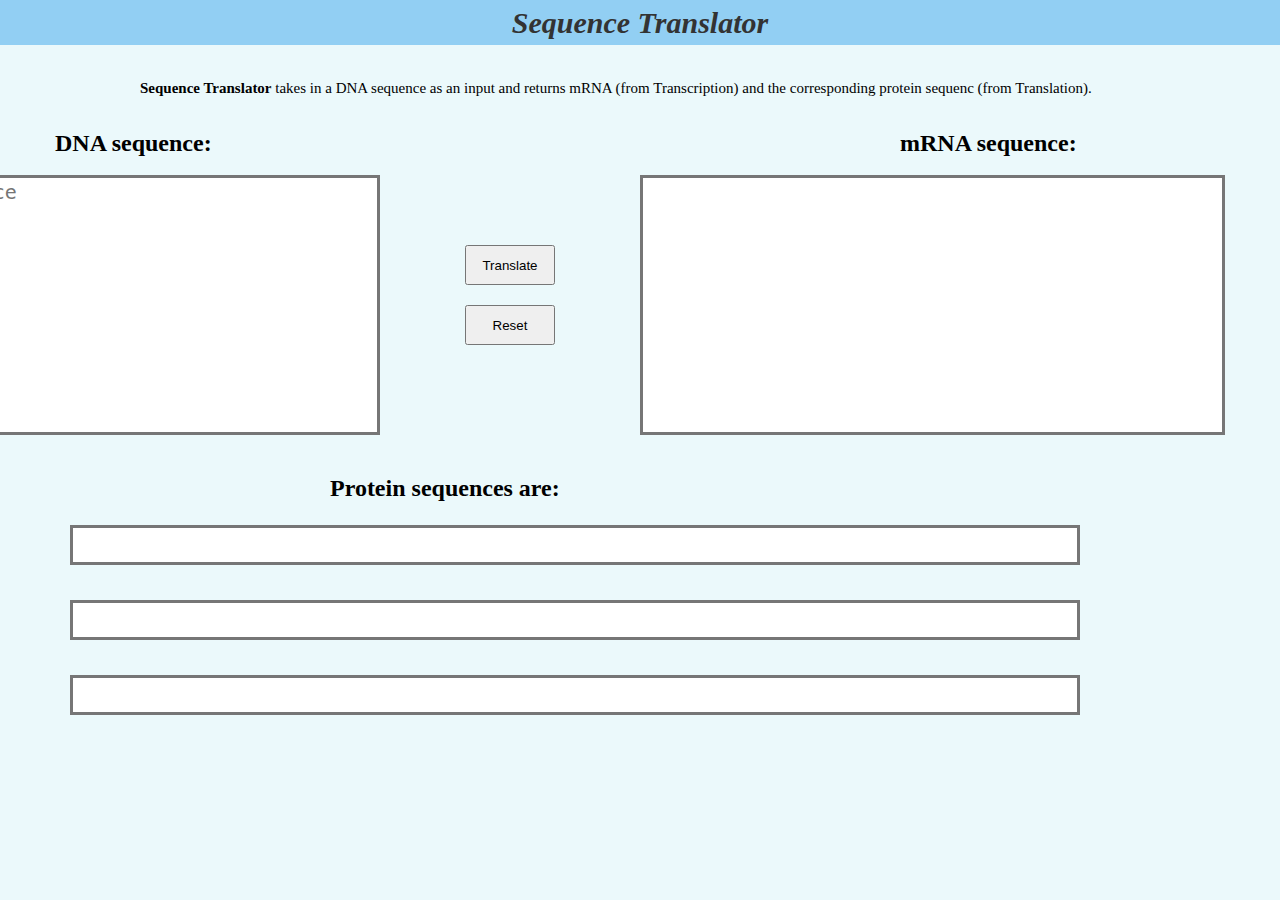
<file: index.html>
<!DOCTYPE html>
<html lang = "en-US">
 <head>
   <link rel='stylesheet' href="website.css">
   <meta charset = "UTF-8">
   <title>Hello!</title>
   <style>
    textarea {
      resize: none;
    }
    </style>
   <script type = "text/javascript">
    function sayHi(){
    var txtName = document.getElementById("txtName");
    var txtOutput = document.getElementById("txtOutput");
    var frame1 = document.getElementById("frame1");
    var frame2 = document.getElementById("frame2");
    var frame3 = document.getElementById("frame3");
    txtOutput.value = '';
    frame1.value = '';
    frame2.value = '';
    frame3.value = '';
    var name = txtName.value;
    var i = 0;
    var len = name.length;
    for (var i = 0; i < len; i++) {
      if (name[i] == 'T' || name[i] == 't') {
        txtOutput.value += 'U'
      }
      else if (name[i] == 'A' || name[i] == 'a') {
        txtOutput.value += 'A'
      }
      else if (name[i] == 'C' || name[i] == 'c') {
        txtOutput.value += 'C'
      }
      else if (name[i] == 'G' || name[i] == 'g') {
        txtOutput.value += 'G'
      }
      else{
        txtOutput.value = 'Wrong Input'
      }
    }
    var hashy = new Map([['UUU', 'Phe'], ['UUC', 'Phe'], ['UUA', 'Leu'], ['UUG', 'Leu'], ['CUU', 'Leu'], ['CUC', 'Leu'], ['CUA', 'Leu'], ['CUG', 'Leu'], ['AUU', 'Ile'], ['AUC', 'Ile'], ['AUA', 'Ile'], ['AUG', 'Met'], ['GUU', 'Val'], ['GUC', 'Val'], ['GUA', 'Val'], ['GUG', 'Val'], ['UCU', 'Ser'], ['UCC', 'Ser'], ['UCA', 'Ser'], ['UCG', 'Ser'], ['CCU', 'Pro'], ['CCC', 'Pro'], ['CCA', 'Pro'], ['CCG', 'Pro'], ['ACU', 'Thr'], ['ACC', 'Thr'], ['ACA', 'Thr'], ['ACG', 'Thr'], ['GCU','Ala'],['GCC','Ala'], ['GCA', 'Ala'], ['GCG', 'Ala'], ['UAU', 'Tyr'], ['UAC', 'Tyr'], ['CAU', 'His'], ['CAC','His'], ['CAA', 'Gln'], ['CAG', 'Gln'], ['AAU', 'Asn'], ['AAC', 'Asn'], ['AAA', 'Lys'], ['AAG', 'Lys'], ['GAU', 'Asp'], ['GAC', 'Asp'], ['GAA', 'Glu'], ['GAG', 'Glu'], ['UGU', 'Cys'], ['UGC', 'Cys'], ['UGG', 'Trp'], ['CGU', 'Arg'], ['CGC', 'Arg'], ['CGA', 'Arg'], ['CGG', 'Arg'], ['AGU', 'Ser'], ['AGC', 'Ser'], ['AGA', 'Arg'], ['AGG', 'Arg'], ['GGU', 'Gly'], ['GGC', 'Gly'], ['GGA', 'Gly'], ['GGG', 'Gly']]);

    var mRNA = txtOutput.value;
    var ans = [];
    for (var i = 0; i < 3; i++) {
      var protein = mRNA.slice(i);
      var leny = Math.floor((protein.length)/3);
      var string = '';
      for (var j = 0; j < leny; j++) {
        if (protein.slice(3*j,3*j+3) == 'UAA' || protein.slice(3*j,3*j+3) == 'UAG' || protein.slice(3*j,3*j+3) == 'UGA') {
          string += 'STOP';
          break;
        }
        else {
          string += hashy.get(protein.slice(3*j,3*j+3)) + ' ';
        }
      }
      ans.push(string);
    }

    if (mRNA == 'Wrong Input'){
      frame1.value = 'Undefined';
      frame2.value = 'Undefined';
      frame3.value = 'Undefined';
    }
    else {
      frame1.value = ans[0];
      frame2.value = ans[1];
      frame3.value = ans[2];
    }

    }
   </script>
  </head>
 <body>
   <div class="container">
     <h2>Sequence Translator</h2>
   </div>
   <form action = "">
      <label class="info"><b>Sequence Translator</b> takes in a DNA sequence as an input and returns mRNA (from Transcription) and the corresponding protein sequenc (from Translation).</label>
      <h2 class="DNA_sequence">DNA sequence:</h2>
      <h2 class="mRNA_sequence">mRNA sequence:</h2>
      <textarea type = "text" id = "txtName" placeholder="Enter DNA Sequence"/></textarea>
      <input type = "button" class="submit"
        value = "Translate"
        onclick = "sayHi()"/>
      <input type="reset" class="reset"
        value= "Reset"/>
      <h2 class="Protein_sequence">Protein sequences are:</h2>
      <textarea type = "text" class="mrna" id = "txtOutput" readonly/></textarea>
      <label class="label1">5'3' Frame 1:</label>
      <textarea type = "text" class="frame1" id = "frame1" readonly/></textarea>
      <label class="label2">5'3' Frame 2:</label>
      <textarea type = "text" class="frame2" id = "frame2" readonly/></textarea>
      <label class="label3">5'3' Frame 3:</label>
      <textarea type = "text" class="frame3" id = "frame3" readonly/></textarea>
  </form>
 </body>
</html>
</file>
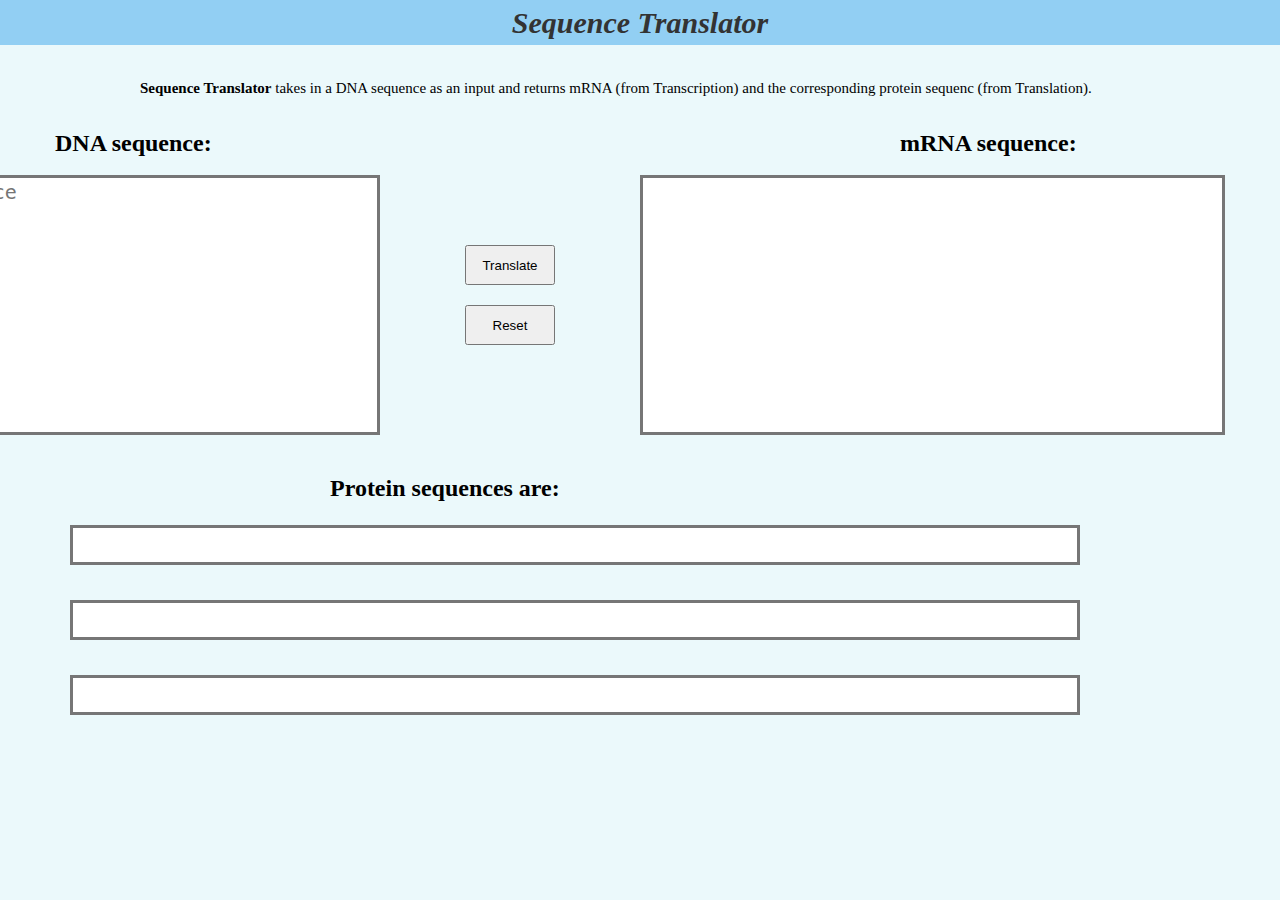
<file: website.html>
<!DOCTYPE html>
<html lang = "en-US">
 <head>
   <link rel='stylesheet' href="website.css">
   <meta charset = "UTF-8">
   <title>Hello!</title>
   <style>
    textarea {
      resize: none;
    }
    </style>
   <script type = "text/javascript">
    function sayHi(){
    var txtName = document.getElementById("txtName");
    var txtOutput = document.getElementById("txtOutput");
    var frame1 = document.getElementById("frame1");
    var frame2 = document.getElementById("frame2");
    var frame3 = document.getElementById("frame3");
    txtOutput.value = '';
    frame1.value = '';
    frame2.value = '';
    frame3.value = '';
    var name = txtName.value;
    var i = 0;
    var len = name.length;
    for (var i = 0; i < len; i++) {
      if (name[i] == 'T') {
        txtOutput.value += 'U'
      }
      else if (name[i] == 'A' || name[i] == 'C' || name[i] == 'G') {
        txtOutput.value += name[i]
      }
      else{
        txtOutput.value = 'Wrong Input'
      }
    }
    var hashy = new Map([['UUU', 'Phe'], ['UUC', 'Phe'], ['UUA', 'Leu'], ['UUG', 'Leu'], ['CUU', 'Leu'], ['CUC', 'Leu'], ['CUA', 'Leu'], ['CUG', 'Leu'], ['AUU', 'Ile'], ['AUC', 'Ile'], ['AUA', 'Ile'], ['AUG', 'Met'], ['GUU', 'Val'], ['GUC', 'Val'], ['GUA', 'Val'], ['GUG', 'Val'], ['UCU', 'Ser'], ['UCC', 'Ser'], ['UCA', 'Ser'], ['UCG', 'Ser'], ['CCU', 'Pro'], ['CCC', 'Pro'], ['CCA', 'Pro'], ['CCG', 'Pro'], ['ACU', 'Thr'], ['ACC', 'Thr'], ['ACA', 'Thr'], ['ACG', 'Thr'], ['GCU','Ala'],['GCC','Ala'], ['GCA', 'Ala'], ['GCG', 'Ala'], ['UAU', 'Tyr'], ['UAC', 'Tyr'], ['CAU', 'His'], ['CAC','His'], ['CAA', 'Gln'], ['CAG', 'Gln'], ['AAU', 'Asn'], ['AAC', 'Asn'], ['AAA', 'Lys'], ['AAG', 'Lys'], ['GAU', 'Asp'], ['GAC', 'Asp'], ['GAA', 'Glu'], ['GAG', 'Glu'], ['UGU', 'Cys'], ['UGC', 'Cys'], ['UGG', 'Trp'], ['CGU', 'Arg'], ['CGC', 'Arg'], ['CGA', 'Arg'], ['CGG', 'Arg'], ['AGU', 'Ser'], ['AGC', 'Ser'], ['AGA', 'Arg'], ['AGG', 'Arg'], ['GGU', 'Gly'], ['GGC', 'Gly'], ['GGA', 'Gly'], ['GGG', 'Gly']]);

    var mRNA = txtOutput.value;
    var ans = [];
    for (var i = 0; i < 3; i++) {
      var protein = mRNA.slice(i);
      var leny = Math.floor((protein.length)/3);
      var string = '';
      for (var j = 0; j < leny; j++) {
        if (protein.slice(3*j,3*j+3) == 'UAA' || protein.slice(3*j,3*j+3) == 'UAG' || protein.slice(3*j,3*j+3) == 'UGA') {
          string += 'STOP';
          break;
        }
        else {
          string += hashy.get(protein.slice(3*j,3*j+3)) + ' ';
        }
      }
      ans.push(string);
    }

    if (mRNA == 'Wrong Input'){
      frame1.value = 'Undefined';
      frame2.value = 'Undefined';
      frame3.value = 'Undefined';
    }
    else {
      frame1.value = ans[0];
      frame2.value = ans[1];
      frame3.value = ans[2];
    }

    }
   </script>
  </head>
 <body>
   <div class="container">
     <h2>Sequence Translator</h2>
   </div>
   <form action = "">
      <label class="info"><b>Sequence Translator</b> takes in a DNA sequence as an input and returns mRNA (from Transcription) and the corresponding protein sequenc (from Translation).</label>
      <h2 class="DNA_sequence">DNA sequence:</h2>
      <h2 class="mRNA_sequence">mRNA sequence:</h2>
      <textarea type = "text" id = "txtName" placeholder="Enter DNA Sequence"/></textarea>
      <input type = "button" class="submit"
        value = "Translate"
        onclick = "sayHi()"/>
      <input type="reset" class="reset"
        value= "Reset"/>
      <h2 class="Protein_sequence">Protein sequences are:</h2>
      <textarea type = "text" class="mrna" id = "txtOutput" readonly/></textarea>
      <label class="label1">5'3' Frame 1:</label>
      <textarea type = "text" class="frame1" id = "frame1" readonly/></textarea>
      <label class="label2">5'3' Frame 2:</label>
      <textarea type = "text" class="frame2" id = "frame2" readonly/></textarea>
      <label class="label3">5'3' Frame 3:</label>
      <textarea type = "text" class="frame3" id = "frame3" readonly/></textarea>
  </form>
 </body>
</html>
</file>
<file: website.css>
body
{
  background: #EBF9FB;
  padding: 0;
  margin: 0;
}
.container
{
  width: auto;
  height: 45px;
  margin: 0;
  background: #92CFF3;
  position:auto;
  top: 0;
  right: 0;

}
.container h2
{
  margin: 0;
  padding: 0;
  text-align: center;
  position: relative;
  top: 50%;
  transform: translateY(-50%);
  font-family:verdana;
  font-size:30px;
  color:#333;
  font-style:italic;
  font-weight:bold;
  text-align:centlefter;
}
textarea
{
  border: 1;
  border-width: medium;
  width: 575px;
  height: 250px;
  position: absolute;
  top: 175px;
  right: 900px;
  text-align: left;
  font-size: 20px;
}
input.submit
{
  border: 1;
  width: 90px;
  height: 40px;
  position: absolute;
  top: 245px;
  right: 725px;
}
input.reset
{
  border: 1;
  width: 90px;
  height: 40px;
  position: absolute;
  top: 305px;
  right: 725px;
}
textarea.mrna
{
  border: 1;
  width: 575px;
  height: 250px;
  top: 175px;
  right: 55px;
}
textarea.frame1
{
  border: 1;
  width: 1000px;
  height: 30px;
  top: 525px;
  right: 200px;
}
textarea.frame2
{
  border: 1;
  width: 1000px;
  height: 30px;
  top: 600px;
  right: 200px;
}
textarea.frame3
{
  border: 1;
  width: 1000px;
  height: 30px;
  top: 675px;
  right: 200px;
}
.label1
{
  position: absolute;
  top: 530px;
  left: 200px;
  font-size: 18px;
  font-family: verdana;
}
.label2
{
  position: absolute;
  top: 605px;
  left: 200px;
  font-size: 18px;
  font-family: verdana;
}
.label3
{
  position: absolute;
  top: 680px;
  left: 200px;
  font-size: 18px;
  font-family: verdana;
}
.Protein_sequence
{
  position: absolute;
  top: 455px;
  left: 330px;
  font-family: verdana;
}
.DNA_sequence
{
  position: absolute;
  top: 110px;
  left: 55px;
  font-family: verdana;
}
.mRNA_sequence
{
  position: absolute;
  top: 110px;
  left: 900px;
  font-family: verdana;
}
.info
{
  position: absolute;
  top: 80px;
  left: 140px;
  font-size: 15px;
  font-family: verdana;
}
</file>
